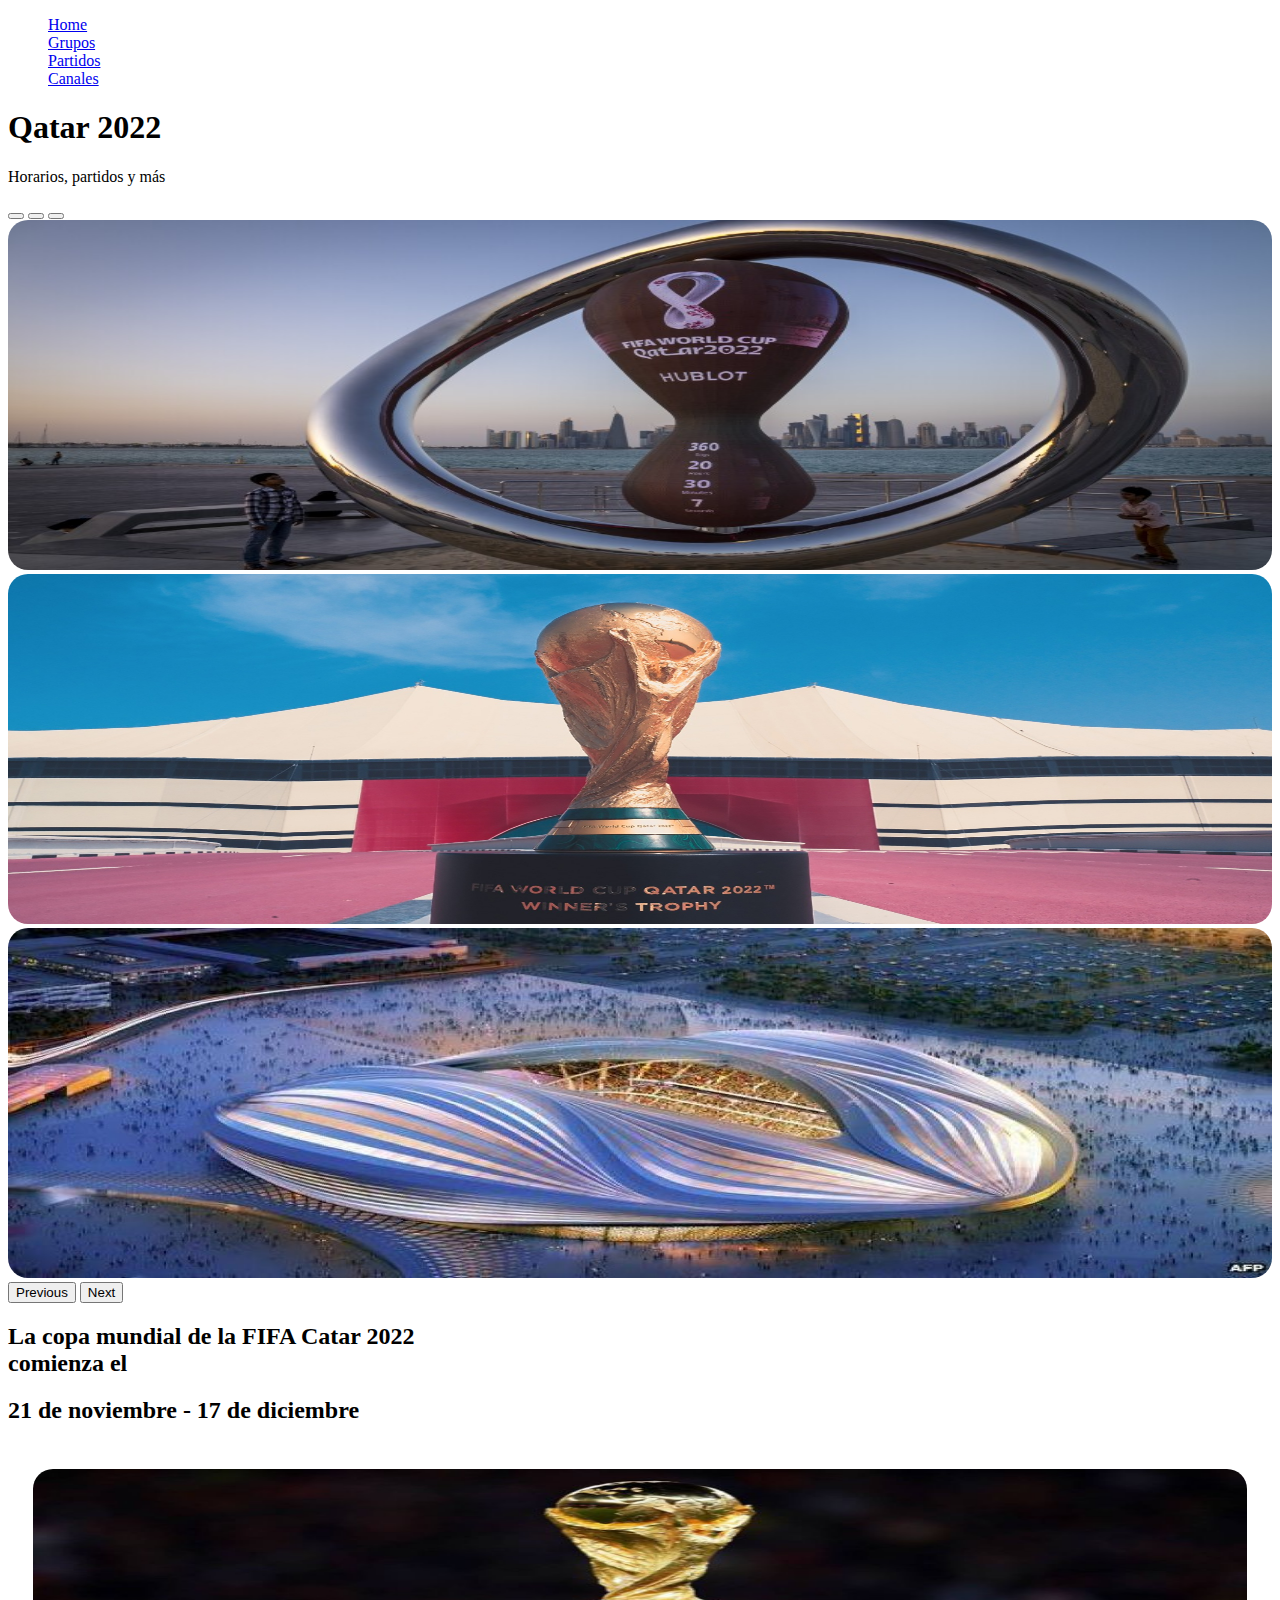
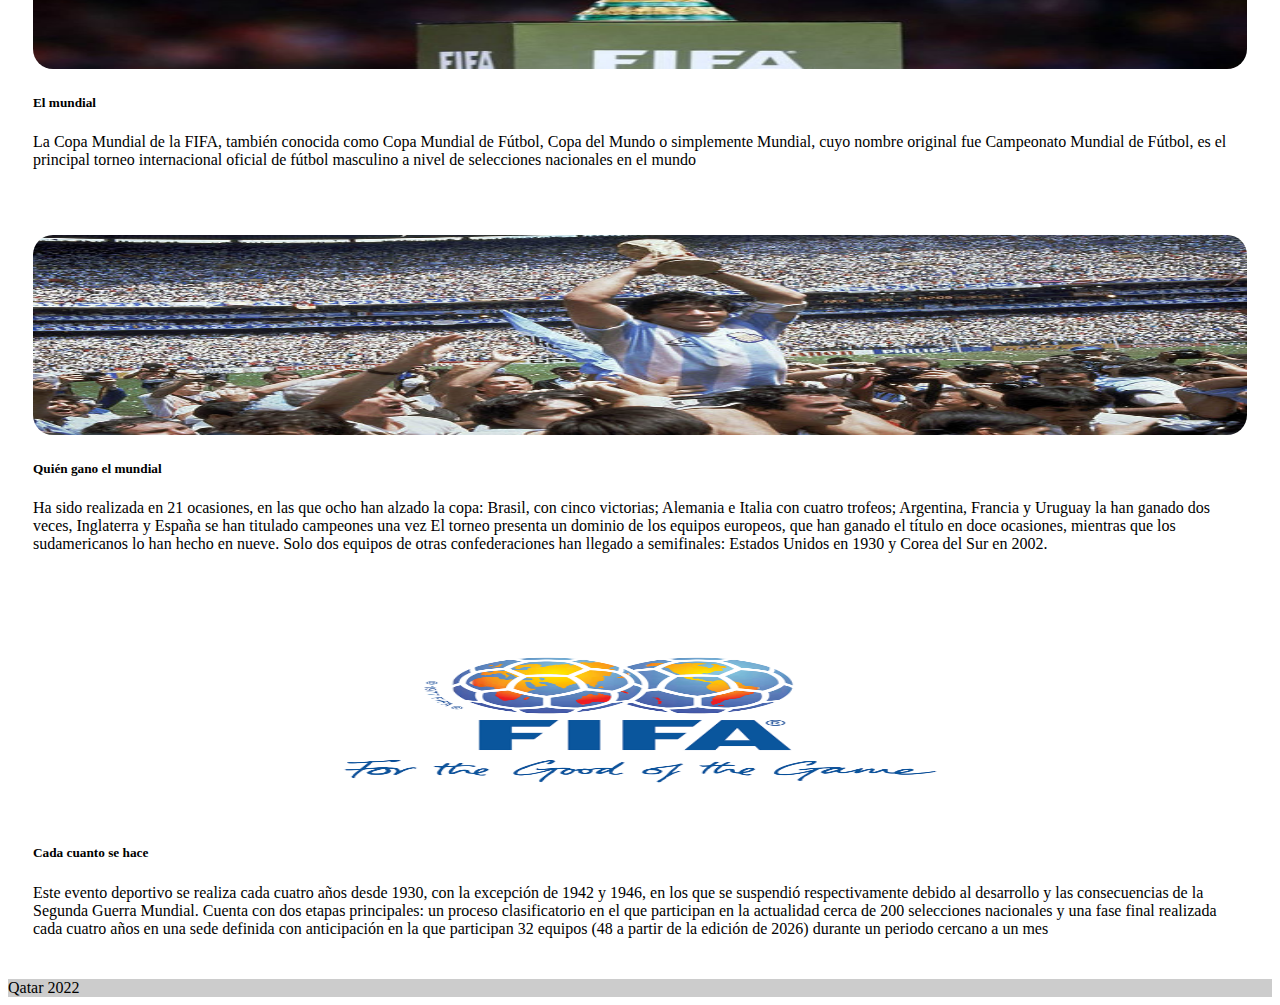
<file: index.html>
<!DOCTYPE html>
<html>
<head>
	<meta charset="utf-8">
	<meta name="viewport" content="width=device-width, initial-scale=1">
	<link href="https://cdn.jsdelivr.net/npm/bootstrap@5.1.3/dist/css/bootstrap.min.css" rel="stylesheet" integrity="sha384-1BmE4kWBq78iYhFldvKuhfTAU6auU8tT94WrHftjDbrCEXSU1oBoqyl2QvZ6jIW3" crossorigin="anonymous">
	<link rel="stylesheet" type="text/css" href="estilos.css">
	<title>Qatar 2022</title>
</head>
<body>
<div class="p-3 mb-2 bg-dark text-white">
	<ul class="nav justify-content-center">
  <li class="nav-item">
    <a class="nav-link " aria-current="page" href="index.html">Home</a>
  </li>
  <li class="nav-item">
    <a class="nav-link" href="#">Grupos</a>
  </li>
  <li class="nav-item">
    <a class="nav-link" href="#">Partidos</a>
  </li>
  <li class="nav-item">
    <a class="nav-link" href="canales.html"  >Canales</a>
  </li>
</ul>
<div class="container ">
	<h1 class="text-center" >Qatar 2022</h1>
	<p class="text-center" >Horarios, partidos y más</p>
</div>

<div id="carouselExampleIndicators" class="carousel slide" data-bs-ride="carousel">
  <div class="carousel-indicators">
    <button type="button" data-bs-target="#carouselExampleIndicators" data-bs-slide-to="0" class="active" aria-current="true" aria-label="Slide 1"></button>
    <button type="button" data-bs-target="#carouselExampleIndicators" data-bs-slide-to="1" aria-label="Slide 2"></button>
    <button type="button" data-bs-target="#carouselExampleIndicators" data-bs-slide-to="2" aria-label="Slide 3"></button>
  </div>
  <div class="carousel-inner">
    <div class="carousel-item active">
      <img src="img/estadio.jpg" class="d-block w-100 " alt="estadio">
    </div>
    <div class="carousel-item">
      <img src="img/copa.jpg" class="d-block w-100" alt="copa del mundial">
    </div>
    <div class="carousel-item">
      <img src="img/imagen.jpeg" class="d-block w-100" alt="estadio oficial">
    </div>
  </div>
  <button class="carousel-control-prev" type="button" data-bs-target="#carouselExampleIndicators" data-bs-slide="prev">
    <span class="carousel-control-prev-icon" aria-hidden="true"></span>
    <span class="visually-hidden">Previous</span>
  </button>
  <button class="carousel-control-next" type="button" data-bs-target="#carouselExampleIndicators" data-bs-slide="next">
    <span class="carousel-control-next-icon" aria-hidden="true"></span>
    <span class="visually-hidden">Next</span>
  </button>
</div>

<div class="titulo" class="text-center">
	<h2 class="text-center">La copa mundial de la FIFA Catar 2022<br>comienza el</h2>
	<h2 class="text-center">21 de noviembre  - 17 de diciembre</h2>
	

</div>
<section id="galeria" class="container">
	
<div class="row">
	<div class="col-lg-4">
		<img src="img/mundial.jpg" alt="imagen"	class="img-fluid">
		<h5 class="text-center"><strong>El mundial</strong></h5>
		<p class="text-center">La Copa Mundial de la FIFA, también conocida como Copa Mundial de Fútbol, Copa del Mundo o simplemente Mundial, cuyo nombre original fue Campeonato Mundial de Fútbol, es el principal torneo internacional oficial de fútbol masculino a nivel de selecciones nacionales en el mundo</p>
	</div>
	<div class="col-lg-4">
		<img src="img/marado.jpg" alt="imagen"	class="img-fluid">
		<h5 class="text-center"><strong>Quién gano el mundial</strong></h5>
		<p class="text-center">Ha sido realizada en 21 ocasiones, en las que ocho han alzado la copa: Brasil, con cinco victorias; Alemania e Italia  con cuatro trofeos; Argentina, Francia y Uruguay la han ganado dos veces,  Inglaterra y España se han titulado campeones una vez El torneo presenta un dominio de los equipos europeos, que han ganado el título en doce ocasiones, mientras que los sudamericanos lo han hecho en nueve. Solo dos equipos de otras confederaciones han llegado a semifinales: Estados Unidos en 1930 y Corea del Sur en 2002.</p>
	</div>
	<div class="col-lg-4">
		<img src="img/fifa.png" alt="imagen"	class="img-fluid">
		<h5 class="text-center"><strong>Cada cuanto se hace</strong></h5>
		<p class="text-center">Este evento deportivo se realiza cada cuatro años desde 1930, con la excepción de 1942 y 1946, en los que se suspendió respectivamente debido al desarrollo y las consecuencias de la Segunda Guerra Mundial. Cuenta con dos etapas principales: un proceso clasificatorio en el que participan en la actualidad cerca de 200 selecciones nacionales y una fase final realizada cada cuatro años en una sede definida con anticipación en la que participan 32 equipos (48 a partir de la edición de 2026) durante un periodo cercano a un mes</p>
	</div>
	
	</div>
</div>

</section>






<div class="pie">
	<footer>
		 <div class="text-center p-3" style="background-color: rgba(0, 0, 0, 0.2);">
    Qatar 2022 
    
  </div>

	</footer>
</div>




</div>

<script src="https://cdn.jsdelivr.net/npm/bootstrap@5.1.3/dist/js/bootstrap.bundle.min.js" integrity="sha384-ka7Sk0Gln4gmtz2MlQnikT1wXgYsOg+OMhuP+IlRH9sENBO0LRn5q+8nbTov4+1p" crossorigin="anonymous"></script>
</body>
</html>
</file>
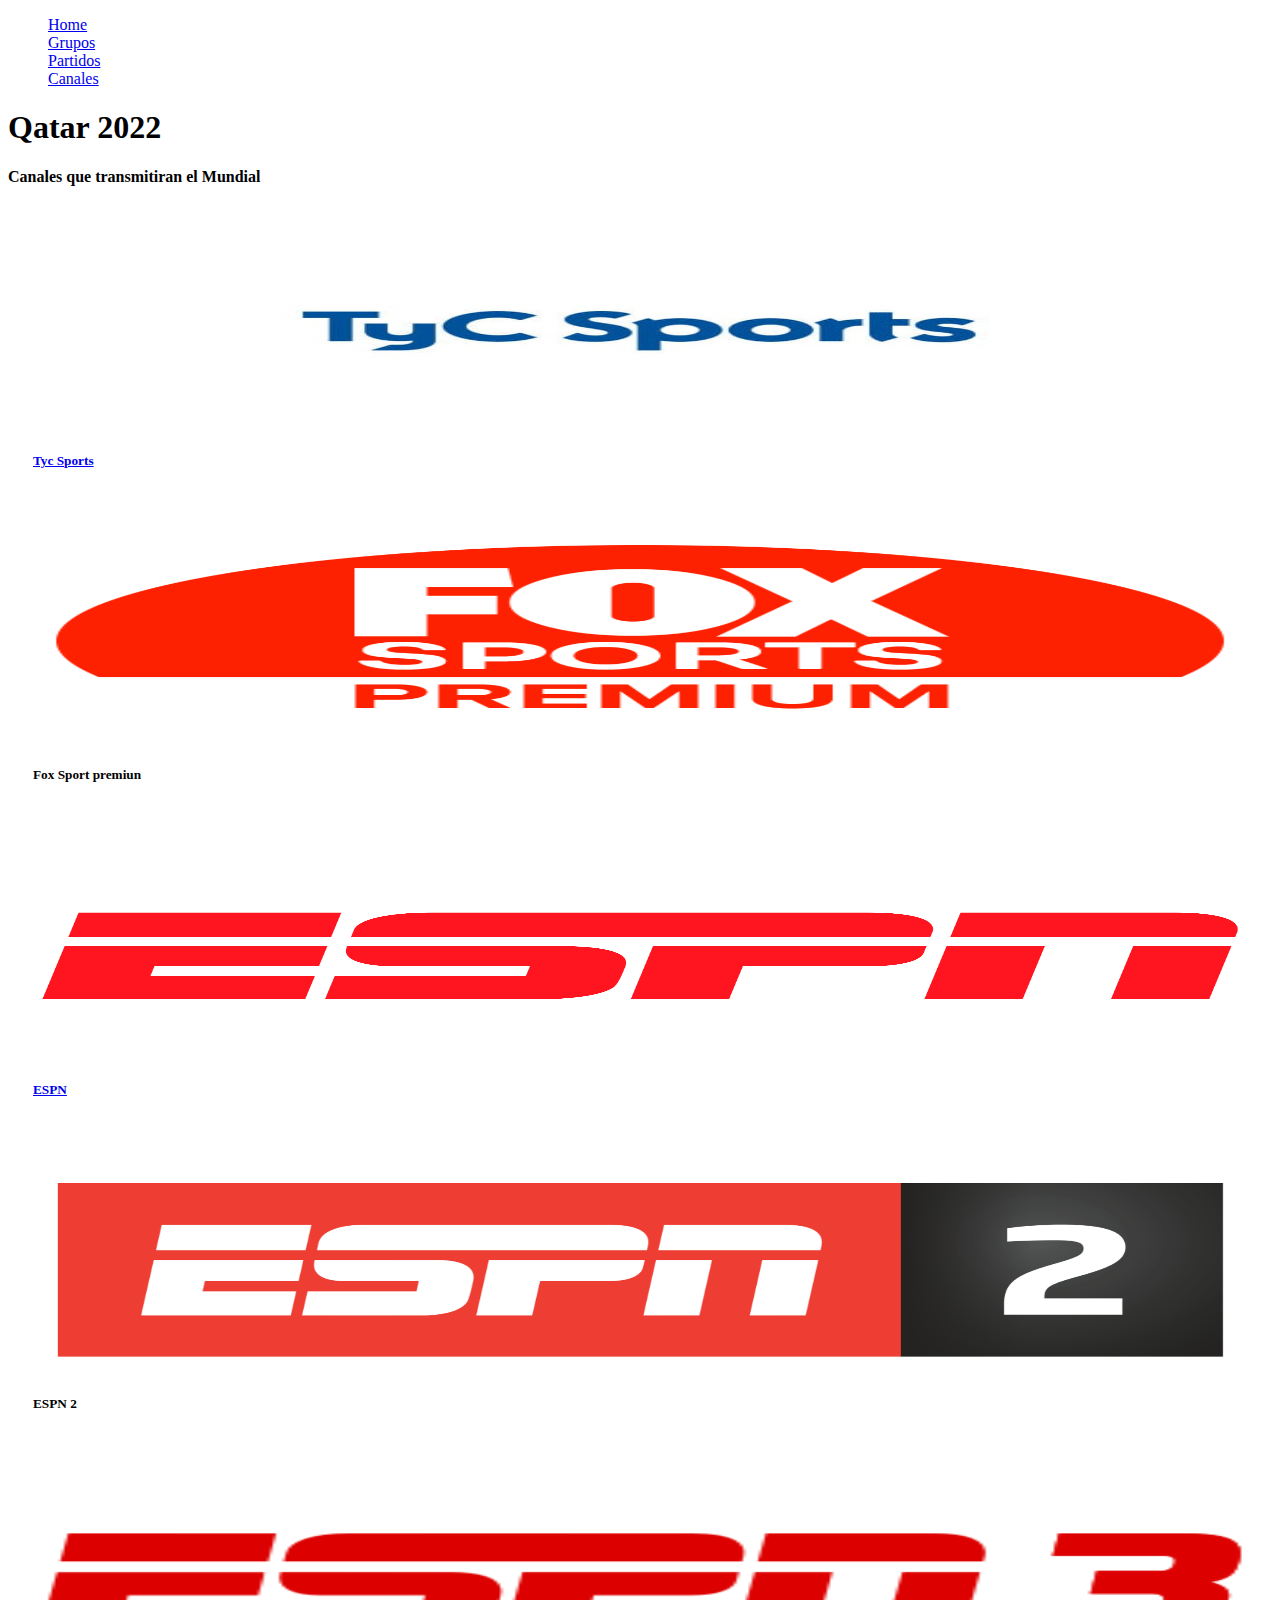
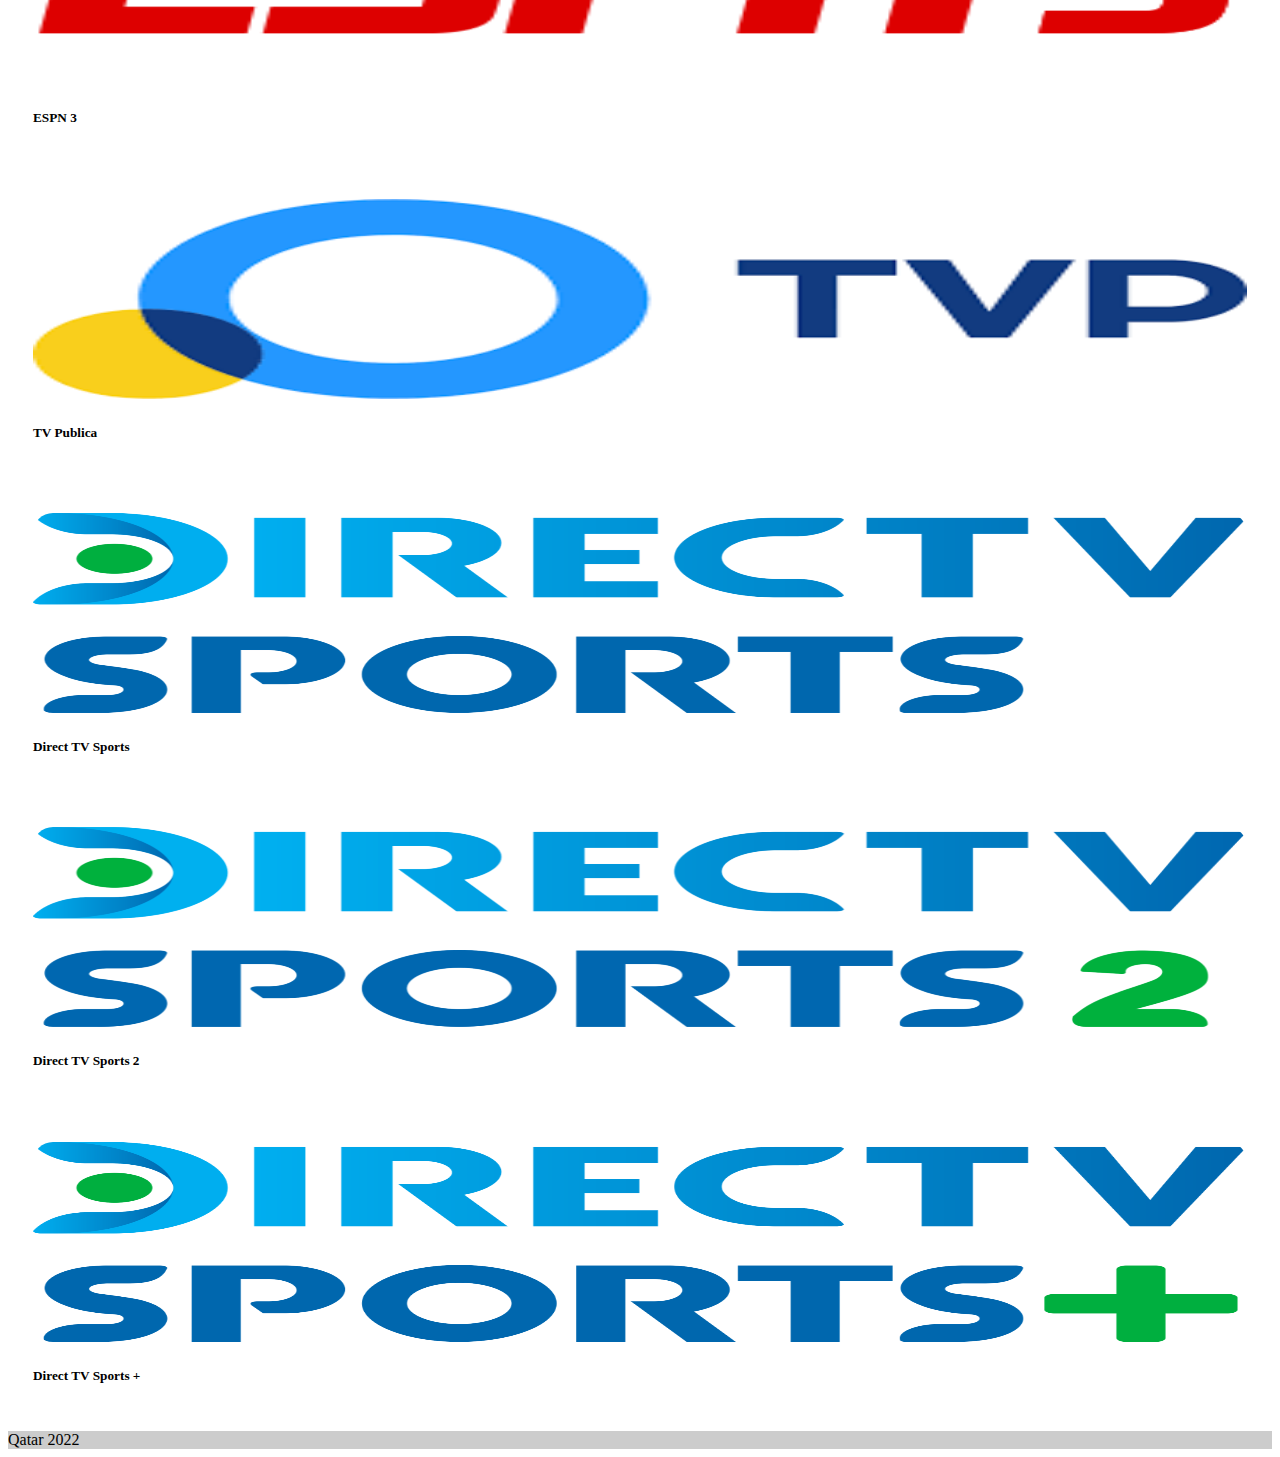
<file: canales.html>
<!DOCTYPE html>
<html>
<head>
	<meta charset="utf-8">
	<meta name="viewport" content="width=device-width, initial-scale=1">
	<link href="https://cdn.jsdelivr.net/npm/bootstrap@5.1.3/dist/css/bootstrap.min.css" rel="stylesheet" integrity="sha384-1BmE4kWBq78iYhFldvKuhfTAU6auU8tT94WrHftjDbrCEXSU1oBoqyl2QvZ6jIW3" crossorigin="anonymous">
	<link rel="stylesheet" type="text/css" href="estilos.css">
	<title>Qatar 2022 - canales</title>
</head>
<body>
<div class="p-3 mb-2 bg-dark text-white">
	<ul class="nav justify-content-center">
  <li class="nav-item">
    <a class="nav-link " aria-current="page" href="index.html">Home</a>
  </li>
  <li class="nav-item">
    <a class="nav-link" href="#">Grupos</a>
  </li>
  <li class="nav-item">
    <a class="nav-link" href="#">Partidos</a>
  </li>
  <li class="nav-item">
    <a class="nav-link" href="#" >Canales</a>
  </li>
</ul>
<div class="container ">
	<h1 class="text-center" >Qatar 2022</h1>
	<p class="text-center" > <strong>Canales que transmitiran el Mundial</strong></p>
</div>


<section id="galeria" class="container">
	
<div class="row">
	<div class="col-lg-4">
		<img src="img/tyc.jpg" alt="imagen"	class="img-fluid">
		<h5 class="text-center"><a href="https://www.tycsports.com/" target="_blank"><strong>Tyc Sports</strong></a></h5>
		
	</div>
	<div class="col-lg-4">
		<img src="img/fox.png" alt="imagen"	class="img-fluid">
		<h5 class="text-center"><strong>Fox Sport premiun</strong></h5>
		
	</div>
	<div class="col-lg-4">
		<img src="img/espn.png" alt="imagen"	class="img-fluid" >
		<h5 class="text-center"><a href="https://www.espn.com.ar/" target="_blank"><strong>ESPN</strong></a></h5>
		
	</div>
<div class="col-lg-4">
		<img src="img/espn2.png" alt="imagen"	class="img-fluid">
		<h5 class="text-center"><strong>ESPN 2</strong></h5>
		
	</div>
	<div class="col-lg-4">
		<img src="img/espn3.png" alt="imagen"	class="img-fluid">
		<h5 class="text-center"><strong>ESPN 3</strong></h5>
		
	</div>
	<div class="col-lg-4">
		<img src="img/tvp.png" alt="imagen"	class="img-fluid">
		<h5 class="text-center"><strong>TV Publica</strong></h5>
		
	</div>
	<div class="col-lg-4">
		<img src="img/dtv.png" alt="imagen"	class="img-fluid">
		<h5 class="text-center"><strong>Direct TV Sports</strong></h5>
		
	</div>
<div class="col-lg-4">
		<img src="img/dtv2.png" alt="imagen"	class="img-fluid">
		<h5 class="text-center"><strong>Direct TV Sports 2</strong></h5>
		
	</div>
<div class="col-lg-4">
		<img src="img/dtvmas.png" alt="imagen"	class="img-fluid">
		<h5 class="text-center"><strong>Direct TV Sports +</strong></h5>
		
	</div>


	
	</div>
</div>

</section>






<div class="pie">
	<footer>
		 <div class="text-center p-3" style="background-color: rgba(0, 0, 0, 0.2);">
    Qatar 2022 
    
  </div>

	</footer>
</div>




</div>

<script src="https://cdn.jsdelivr.net/npm/bootstrap@5.1.3/dist/js/bootstrap.bundle.min.js" integrity="sha384-ka7Sk0Gln4gmtz2MlQnikT1wXgYsOg+OMhuP+IlRH9sENBO0LRn5q+8nbTov4+1p" crossorigin="anonymous"></script>
</body>
</html>
</file>
<file: estilos.css>
.col-lg-4{
	padding: 25px;
}
#galeria img{
	width: 100%;
	height: 200px;
	border-radius: 20px;
}
#galeria img:hover{
	border: 5px solid #34495E ;
	border-radius: 20px;
}
.carousel-inner img{
	width: 100%;
	height: 350px;
	border-radius: 20px;
}
.nav-item{
	color: white;
}
</file>
